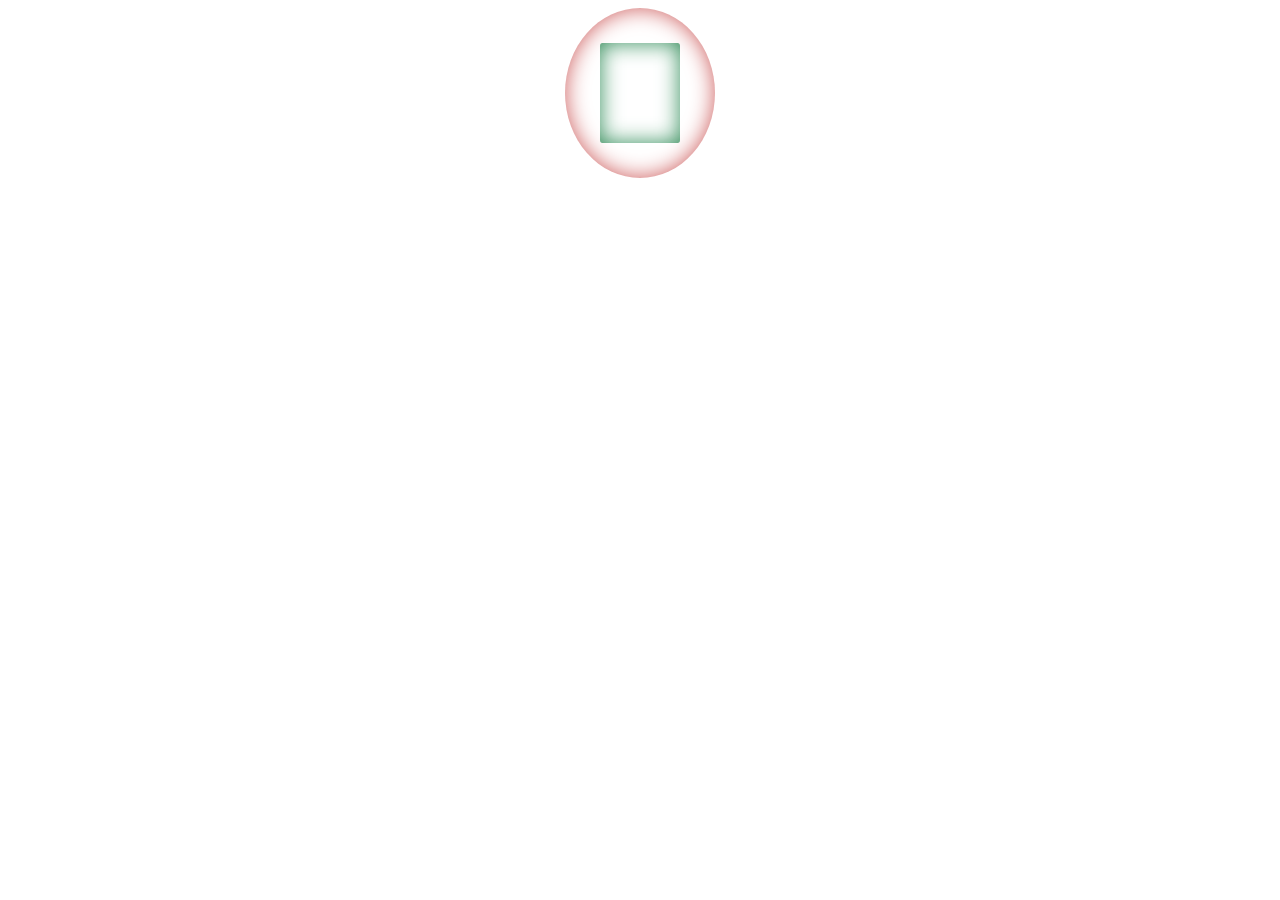
<file: index.html>
<!DOCTYPE html>
<html>
<head>
<style>
div {
   margin: auto;
   padding: 35px;
   width: 80px;
   box-shadow: inset 0 0 22px indianred;
   border-radius: 50%;
}
div > div {
   padding: 0 0px 100px 0px;
   border-radius: 3%;
   box-shadow: inset 0 0 22px seagreen;
}
</style>
</head>
<body>
<div>
<div></div>
</div>
</body>
</html>
</file>
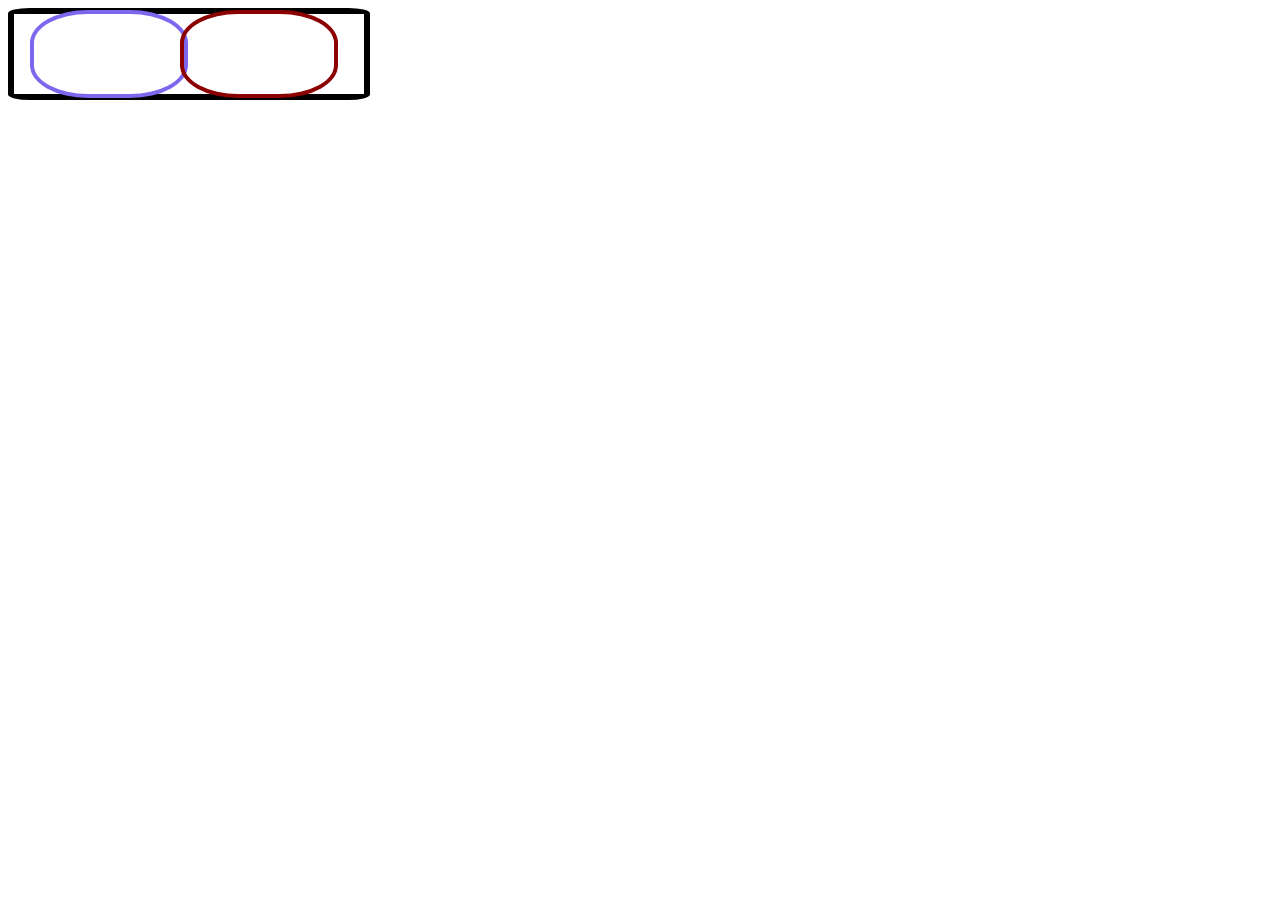
<file: box-model-3/index.html>
<!DOCTYPE html>
<html>
<head>
<style>
#demo {
   width: 350px;
   display: flex;
   float: left;
   border: 6px solid black;
   border-radius: 6%;
}
.d1 {
   margin-left: 20px;
   width: 150px;
   height: 80px;
   box-shadow: 0 0 0 4px mediumslateblue;
   box-sizing: border-box;
   border-radius: 36%;
}
.d2 {
   width: 150px;
   height: 80px;
   padding: 30px;
   box-shadow: 0 0 0 4px darkred;
   box-sizing: border-box;
   border-radius: 36%;
}
</style>
</head>
<body>
<div id="demo">
<div class="d1"></div>
<div class="d2"></div>
</div>
</body>
</html>
</file>
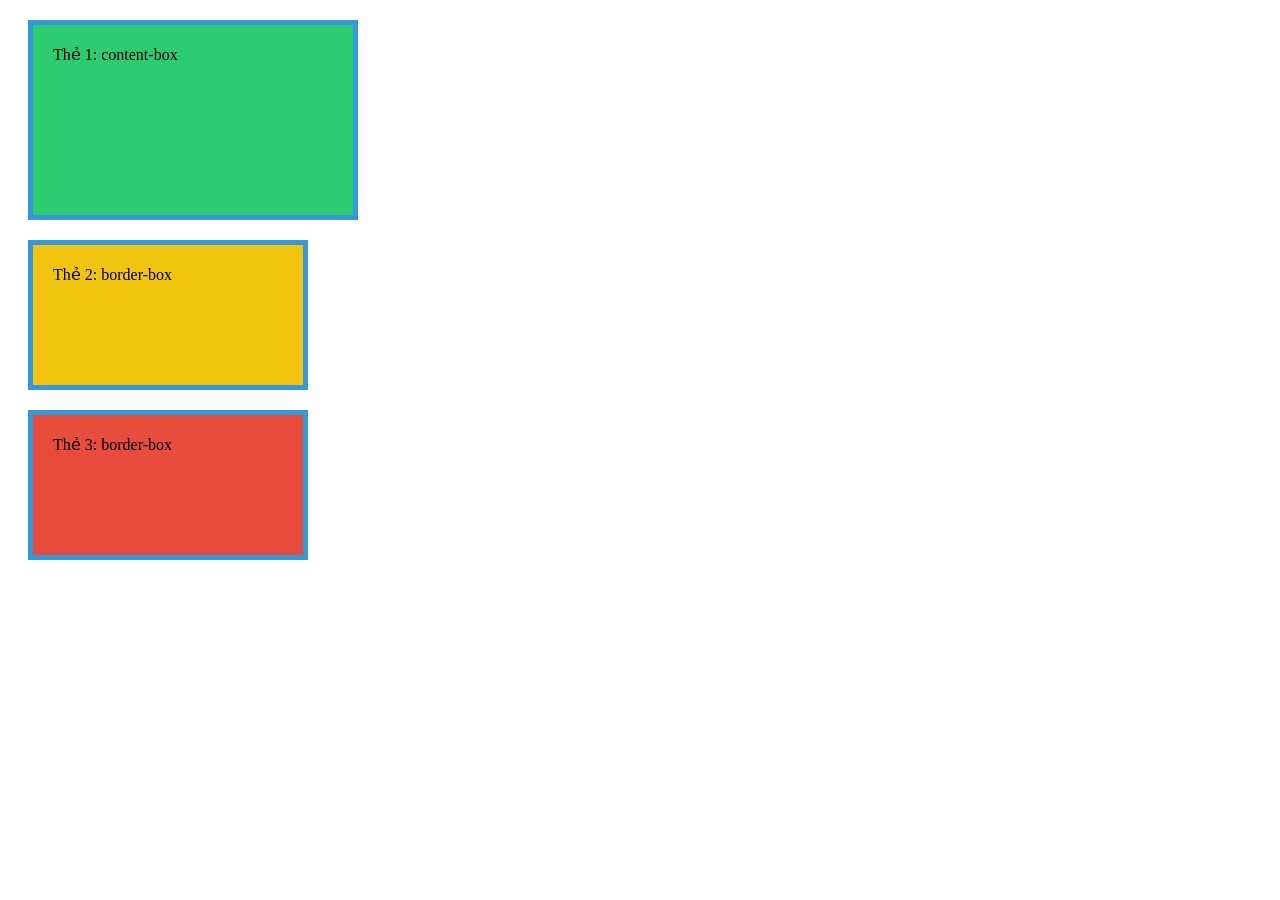
<file: box-model-4/index.html>
<!DOCTYPE html>
<html lang="vi">
<head>
  <meta charset="UTF-8">
  <title>Box Model 1</title>
  <link rel="stylesheet" href="style.css">
</head>
<body>
  <div class="card">Thẻ 1: content-box</div>
  <div class="card">Thẻ 2: border-box</div>
  <div class="card">Thẻ 3: border-box</div>
</body>
</html>
</file>
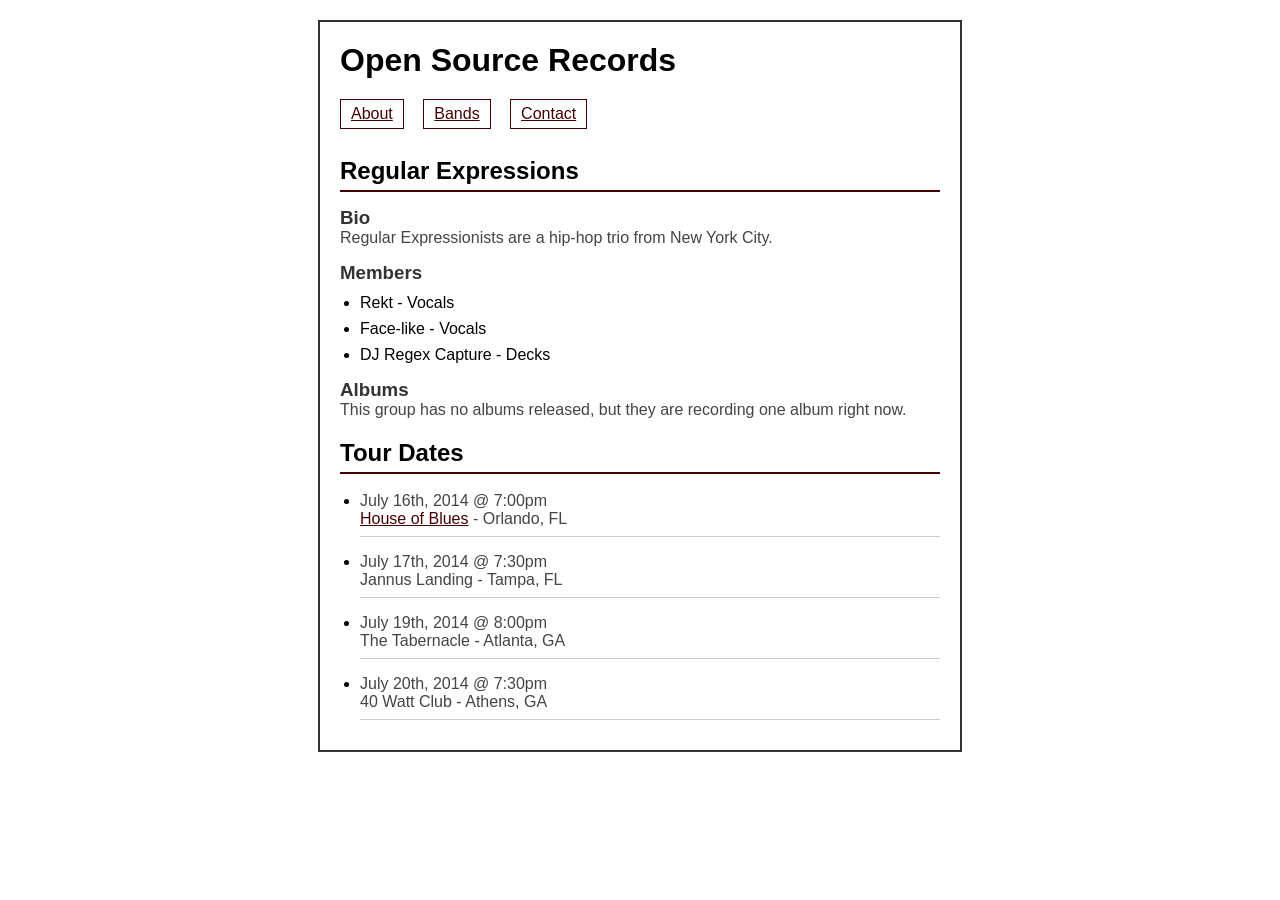
<file: box-model-5/index.html>
<!DOCTYPE html>
<html>
  <head>
    <style type="text/css">
      html, body, h1, h2, h3, h4, ul, ol, li, p, a {
        padding: 0;
        border: 0;
        margin: 0;
      }
      h1 {
        color: #000000;
        padding-bottom: 10px;
      }
      h2 {
        color: #000000;
        margin-top: 20px;
        padding-bottom: 5px;
        border-bottom: 2px solid #440000;
      }
      h3 {
        color: #333333;
        margin-top: 15px;
      }
      ul {
        margin: 10px 0;
        padding-left: 20px;
      }
      li {
        margin-bottom: 8px;
      }
      body {
        width: 600px;
        margin: 20px auto;
        padding: 20px;
        border: 2px solid #333333;
        font-family: Arial, sans-serif;
      }
      p {
        color: #444444;
      }
      a {
        color: #440000;
      }

      /* menu About / Bands / Contact nằm ngang */
      body > ul:first-of-type {
        padding-left: 0;
        list-style: none;
      }
      body > ul:first-of-type li {
        display: inline-block;
        margin-right: 15px;
        padding: 5px 10px;
        border: 1px solid #440000;
      }

      /* lịch biểu diễn */
      h2 + ul li {
        padding: 8px 0;
        border-bottom: 1px solid #cccccc;
      }
    </style>
  </head>
  <body>
    <h1>Open Source Records</h1>
    <ul>
      <li><a href="about.html">About</a></li>
      <li><a href="bands.html">Bands</a></li>
      <li><a href="contact.html">Contact</a></li>
    </ul>
    <h2>Regular Expressions</h2>
    <h3>Bio</h3>
    <p>Regular Expressionists are a hip-hop trio from New York City.</p>
    <h3>Members</h3>
    <ul>
      <li>Rekt - Vocals</li>
      <li>Face-like - Vocals</li>
      <li>DJ Regex Capture - Decks</li>
    </ul>
    <h3>Albums</h3>
    <p>This group has no albums released, but they are recording one album right now.</p>
    <h2>Tour Dates</h2>
    <ul>
      <li>
        <p>July 16th, 2014 @ 7:00pm</p>
        <p><a href="http://hob.com">House of Blues</a> - Orlando, FL</p>
      </li>
      <li>
        <p>July 17th, 2014 @ 7:30pm</p>
        <p>Jannus Landing - Tampa, FL</p>
      </li>
      <li>
        <p>July 19th, 2014 @ 8:00pm</p>
        <p>The Tabernacle - Atlanta, GA</p>
      </li>
      <li>
        <p>July 20th, 2014 @ 7:30pm</p>
        <p>40 Watt Club - Athens, GA</p>
      </li>
    </ul>
  </body>
</html>
</file>
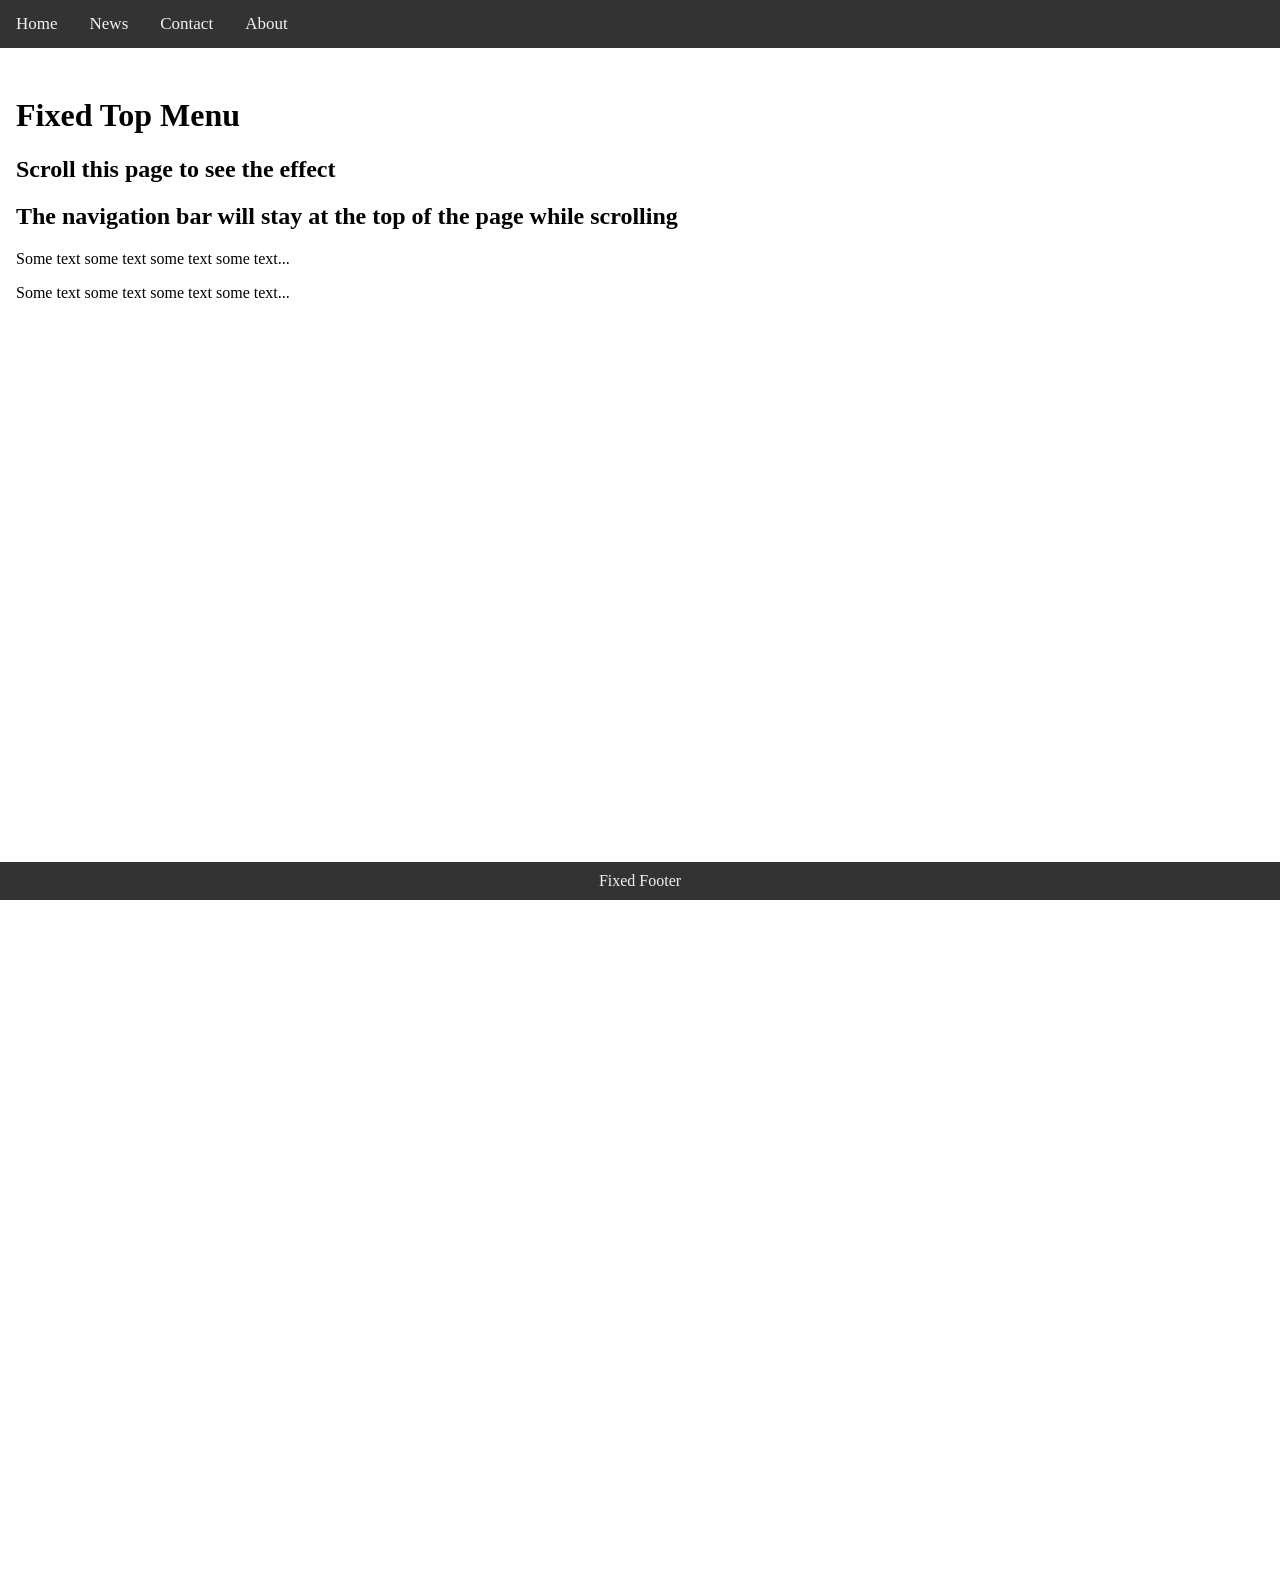
<file: fixed-menu/index.html>
<!DOCTYPE html>
<html xmlns="http://www.w3.org/1999/xhtml">
<head>
    <meta http-equiv="Content-Type" content="text/html; charset=utf-8" />
    <title>Hướng dẫn tạo Fixed Menu</title>
    <style>
        body {
            margin: 0;
        }

        .navbar {
            overflow: hidden;
            background-color: #333;
            position: fixed;
            top: 0;
            width: 100%;
        }

        .navbar a {
            float: left;
            display: block;
            color: #f2f2f2;
            text-align: center;
            padding: 14px 16px;
            text-decoration: none;
            font-size: 17px;
        }

        .main {
            padding: 16px;
            margin-top: 60px;
            height: 1500px; /* Dùng để hiển thị thanh cuộn */
        }

        .footer {
            position: fixed;
            bottom: 0;
            width: 100%;
            background-color: #333;
            color: #f2f2f2;
            text-align: center;
            padding: 10px 0;
        }
    </style>
</head>
<body>
    <div class="navbar">
        <a href="#home">Home</a>
        <a href="#news">News</a>
        <a href="#contact">Contact</a>
        <a href="#about">About</a>
    </div>

    <div class="main">
        <h1>Fixed Top Menu</h1>
        <h2>Scroll this page to see the effect</h2>
        <h2>The navigation bar will stay at the top of the page while scrolling</h2>
        <p>Some text some text some text some text...</p>
        <p>Some text some text some text some text...</p>
    </div>

    <div class="footer">Fixed Footer</div>
</body>
</html>
</file>
<file: box-model-4/style.css>
.card {
  width: 280px;
  height: 150px;
  padding: 20px;
  border: 5px solid #3498db;
  margin: 20px;
}

.card:nth-child(1) {
  box-sizing: content-box;
  background-color: #2ecc71;
}

.card:nth-child(2) {
  box-sizing: border-box;
  background-color: #f1c40f;
}

.card:nth-child(3) {
  box-sizing: border-box;
  background-color: #e74c3c;
}
</file>
